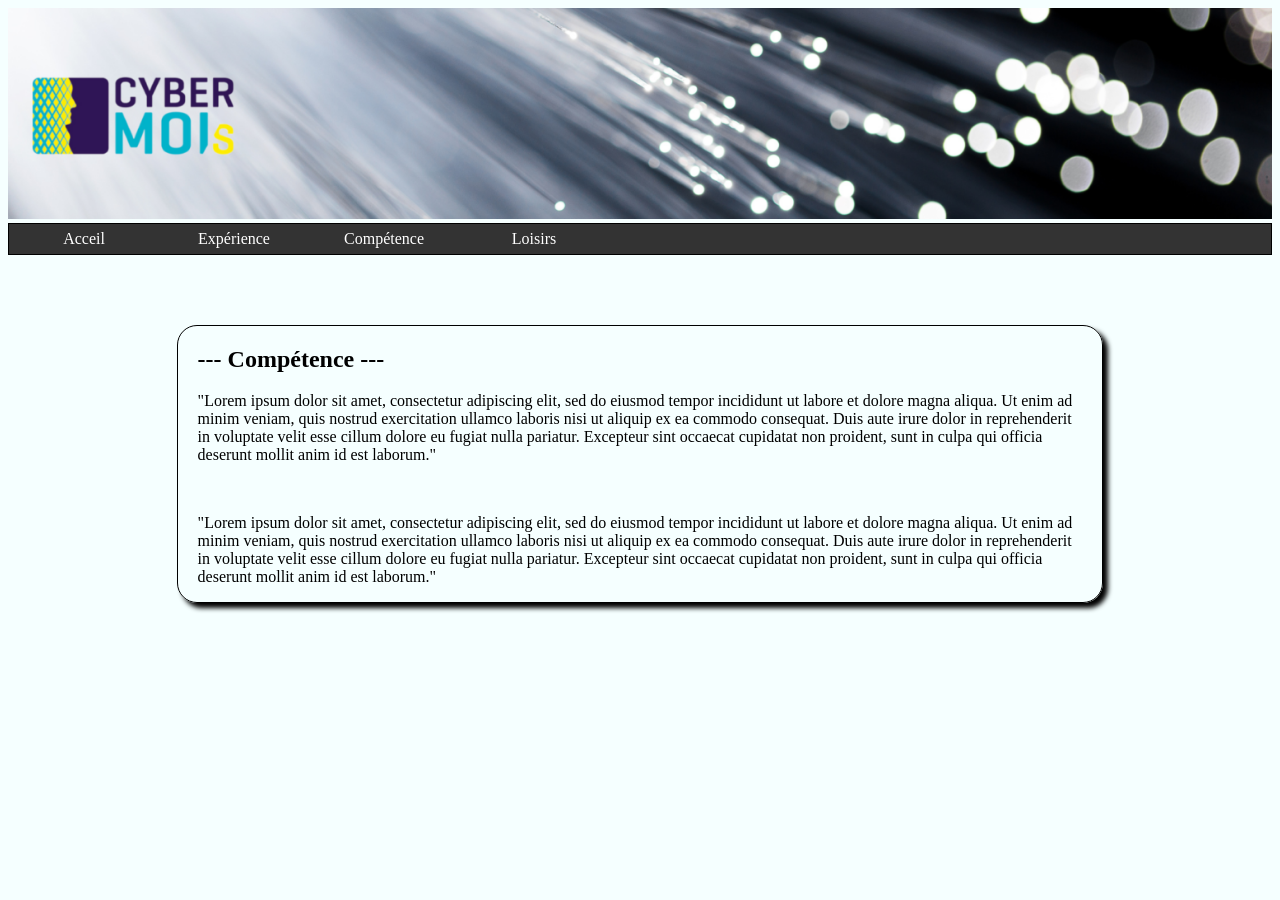
<file: amerique.html>
<!doctype html><!--Déclaration d'un doc HTML, NE PAS OUBLIER LE "!"-->
<html>
	<head>
		<title> Menu dynamique en CSS </title>
		<meta charset="utf-8">
		<link rel="stylesheet" type="text/css" href="css/style.css">
	</head>
	<body>
		<div id="conteneur">
			<header>
				<img src ="img\banner.png" alt="Mois du cyber"><!--Insérer l'image dans le header-->
			</header>
			<nav>
				<ul>
					<li><a href="index.html"> Acceil </a></li>
					<li><a href="amerique.html"> Expérience </a></li>
					<li><a href="asie.html"> Compétence  </a></li>
					<li><a href="europe.html"> Loisirs </a>
						<ul>
							<li><a href="#"> eSports </a></li>
							<li><a href="#"> Voyage </a></li>
						</ul>
					</li>
				</ul>
			</nav>
			<section>
				<h1>--- Compétence ---</h1><!--"h1" Titre de niveau 1-->
				<p>"Lorem ipsum dolor sit amet, consectetur adipiscing elit, sed do eiusmod tempor incididunt ut labore et dolore magna aliqua. Ut enim ad minim veniam, quis nostrud exercitation ullamco laboris nisi ut aliquip ex ea commodo consequat. Duis aute irure dolor in reprehenderit in voluptate velit esse cillum dolore eu fugiat nulla pariatur. Excepteur sint occaecat cupidatat non proident, sunt in culpa qui officia deserunt mollit anim id est laborum."</p>
				<br><!--"br" = Break Row = Saut de ligne-->
				<p>"Lorem ipsum dolor sit amet, consectetur adipiscing elit, sed do eiusmod tempor incididunt ut labore et dolore magna aliqua. Ut enim ad minim veniam, quis nostrud exercitation ullamco laboris nisi ut aliquip ex ea commodo consequat. Duis aute irure dolor in reprehenderit in voluptate velit esse cillum dolore eu fugiat nulla pariatur. Excepteur sint occaecat cupidatat non proident, sunt in culpa qui officia deserunt mollit anim id est laborum."</p>
			</section>
			
			
		</div>
	</body>
</html>
</file>
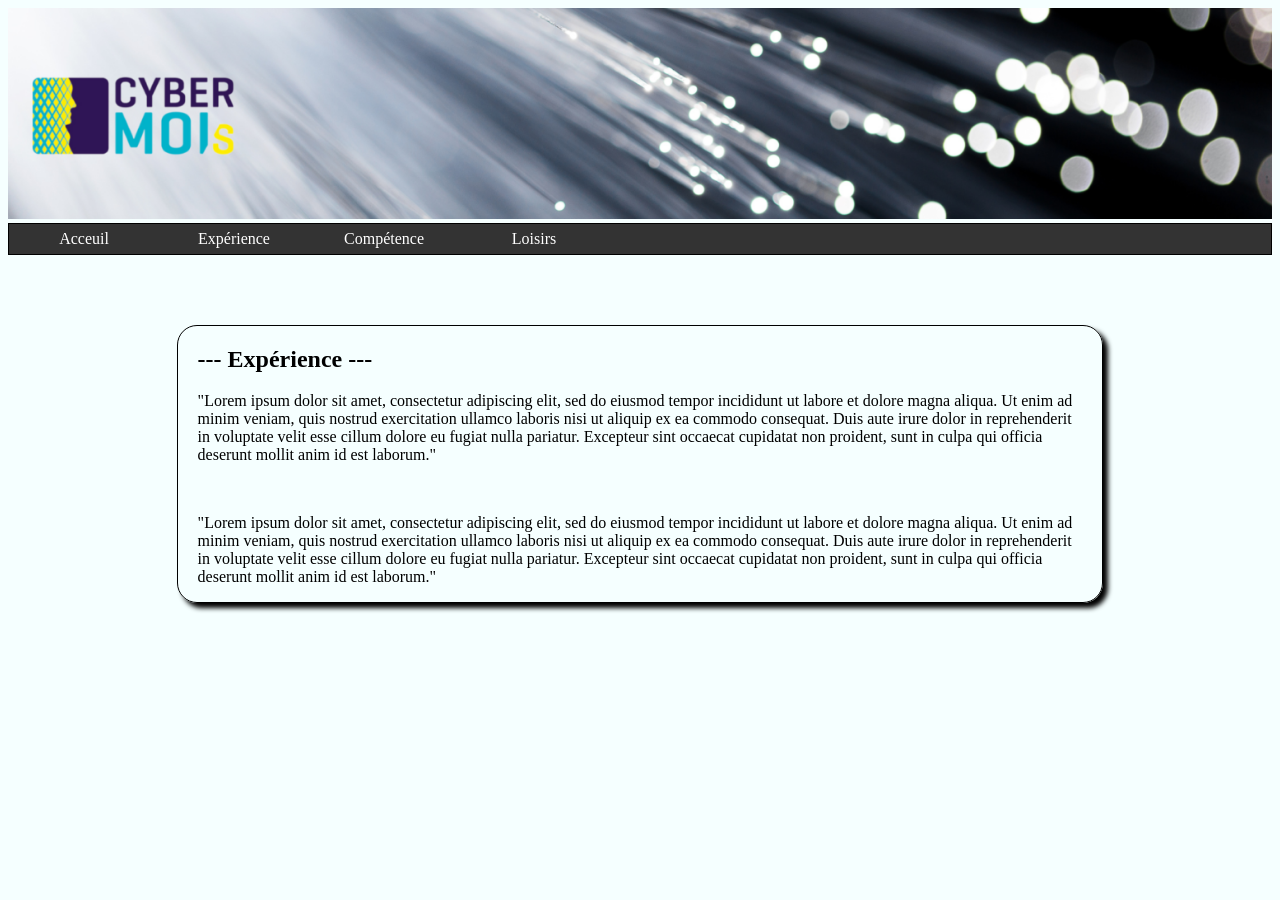
<file: asie.html>
<!doctype html><!--Déclaration d'un doc HTML, NE PAS OUBLIER LE "!"-->
<html>
	<head>
		<title> Menu dynamique en CSS </title>
		<meta charset="utf-8">
		<link rel="stylesheet" type="text/css" href="css/style.css">
	</head>
	<body>
		<div id="conteneur">
			<header>
				<img src ="img\banner.png" alt="Mois du cyber"><!--Insérer l'image dans le header-->
			</header>
			<nav>
				<ul>
					<li><a href="index.html"> Acceuil </a></li>
					<li><a href="amerique.html"> Expérience </a></li>
					<li><a href="asie.html"> Compétence  </a></li>
					<li><a href="europe.html"> Loisirs </a>
						<ul>
							<li><a href="#"> eSports </a></li>
							<li><a href="#"> Voyage </a></li>
						</ul>
					</li>
				</ul>
			</nav>
			<section>
				<h1>--- Expérience ---</h1><!--"h1" Titre de niveau 1-->
				<p>"Lorem ipsum dolor sit amet, consectetur adipiscing elit, sed do eiusmod tempor incididunt ut labore et dolore magna aliqua. Ut enim ad minim veniam, quis nostrud exercitation ullamco laboris nisi ut aliquip ex ea commodo consequat. Duis aute irure dolor in reprehenderit in voluptate velit esse cillum dolore eu fugiat nulla pariatur. Excepteur sint occaecat cupidatat non proident, sunt in culpa qui officia deserunt mollit anim id est laborum."</p>
				<br><!--"br" = Break Row = Saut de ligne-->
				<p>"Lorem ipsum dolor sit amet, consectetur adipiscing elit, sed do eiusmod tempor incididunt ut labore et dolore magna aliqua. Ut enim ad minim veniam, quis nostrud exercitation ullamco laboris nisi ut aliquip ex ea commodo consequat. Duis aute irure dolor in reprehenderit in voluptate velit esse cillum dolore eu fugiat nulla pariatur. Excepteur sint occaecat cupidatat non proident, sunt in culpa qui officia deserunt mollit anim id est laborum."</p>
			</section>
			
			
		</div>
	</body>
</html>
</file>
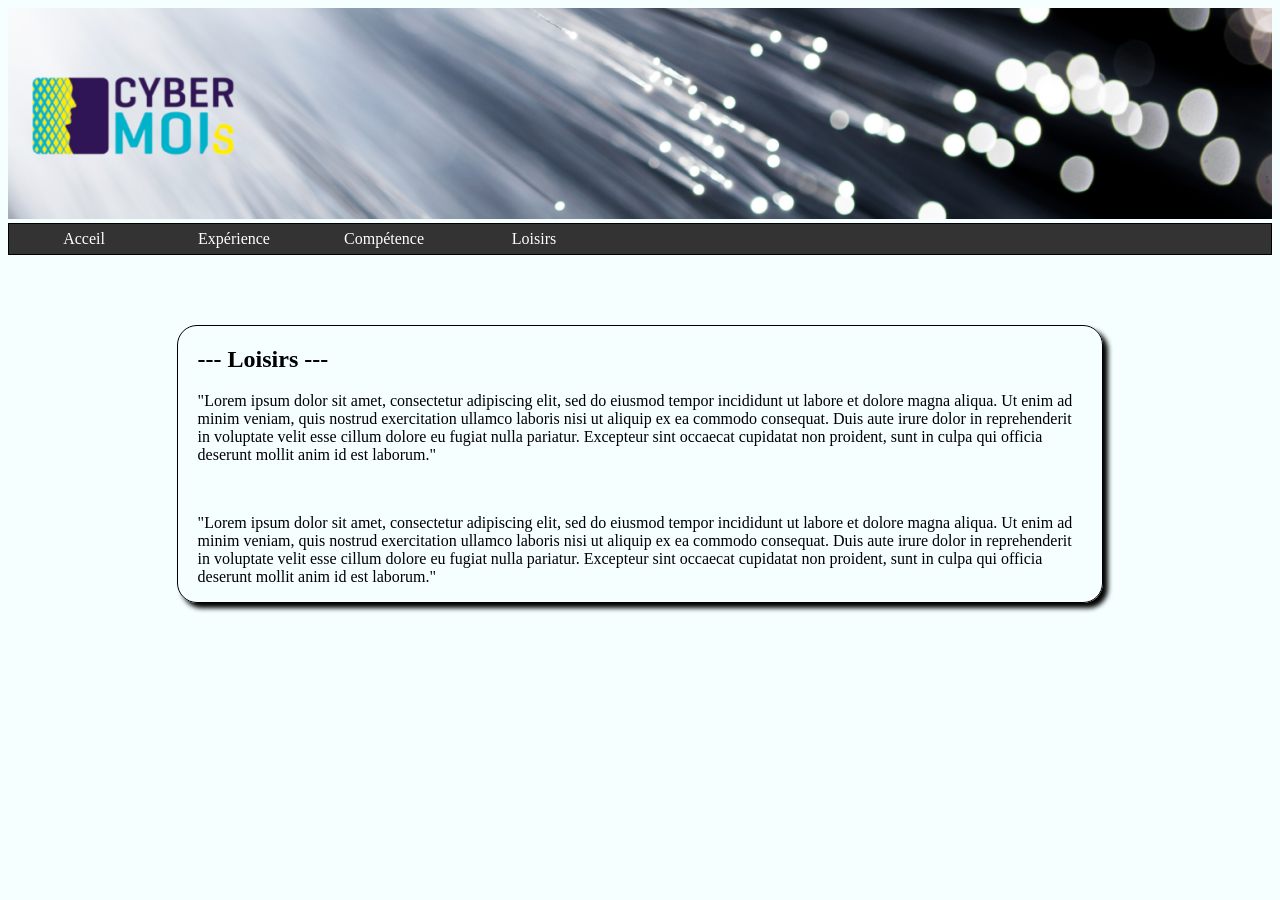
<file: europe.html>
<!doctype html><!--Déclaration d'un doc HTML, NE PAS OUBLIER LE "!"-->
<html>
	<head>
		<title> Menu dynamique en CSS </title>
		<meta charset="utf-8">
		<link rel="stylesheet" type="text/css" href="css/style.css">
	</head>
	<body>
		<div id="conteneur">
			<header>
				<img src ="img\banner.png" alt="Mois du cyber"><!--Insérer l'image dans le header-->
			</header>
			<nav>
				<ul>
					<li><a href="index.html"> Acceil </a></li>
					<li><a href="amerique.html"> Expérience </a></li>
					<li><a href="asie.html"> Compétence  </a></li>
					<li><a href="europe.html"> Loisirs </a>
						<ul>
							<li><a href="#"> eSports </a></li>
							<li><a href="#"> Voyage </a></li>
						</ul>
					</li>
				</ul>
			</nav>
			<section>
				<h1>--- Loisirs ---</h1><!--"h1" Titre de niveau 1-->
				<p>"Lorem ipsum dolor sit amet, consectetur adipiscing elit, sed do eiusmod tempor incididunt ut labore et dolore magna aliqua. Ut enim ad minim veniam, quis nostrud exercitation ullamco laboris nisi ut aliquip ex ea commodo consequat. Duis aute irure dolor in reprehenderit in voluptate velit esse cillum dolore eu fugiat nulla pariatur. Excepteur sint occaecat cupidatat non proident, sunt in culpa qui officia deserunt mollit anim id est laborum."</p>
				<br><!--"br" = Break Row = Saut de ligne-->
				<p>"Lorem ipsum dolor sit amet, consectetur adipiscing elit, sed do eiusmod tempor incididunt ut labore et dolore magna aliqua. Ut enim ad minim veniam, quis nostrud exercitation ullamco laboris nisi ut aliquip ex ea commodo consequat. Duis aute irure dolor in reprehenderit in voluptate velit esse cillum dolore eu fugiat nulla pariatur. Excepteur sint occaecat cupidatat non proident, sunt in culpa qui officia deserunt mollit anim id est laborum."</p>
			</section>
			
			
		</div>
	</body>
</html>
</file>
<file: css/style.css>
body {
	background-color: #f5ffff; /* chaque ligne termine par ";"*/
	
}

nav{
	border: 1px solid black;
	height: 30px;
	background-color: #333;
}

nav ul{
	list-style-type: none; /* Pour suppr les puces*/
	margin: 0; /* Marge Ext*/
	padding: 0; /* Marge Int*/
}

nav ul li{ /* "li" est un élément en bloc, cad qu'elle occupe tout l'espace de l'élément parent "ul"*/
	border: 0px solid blue;
	width: 150px;
	float: left;
	background-color: #333;
}

nav ul li a{ /* "a" est un élément "inline" cad PAS EN BLOC*/
	border: 0px solid green;
	width: 150px; /* Le pb des éléments "inline", on ne peut pas modifier sa largeur. Il faut changer sa nature d'affichage */
	display: block; /* "display" = affichage */
	text-decoration: none; /* Pour ce débarasser du soulignement du lien */
	text-align: center;
	height: 30px;
	line-height: 30px; /* Pour centrer verticalement */
	color: white;
}

nav ul li ul{
	display: none;
}

nav ul li:hover ul{
	display: block;
}

nav ul li a:hover{ /* Effet de survol */
	background-color: #999;
	color: black;
}

header img{
	width: 100%;
	height: AUTO; /*Pour rendre une image responsive (ajustable à l'écran de l'apparail)*/
} /*Ici on cible que l'image avec l'espace entre valises*/

section{
	border: 1px solid black;
	margin-top: 1px;
	width: 70%;
	margin: 70px auto 0 auto;
	padding: 0 20px; /*Rembourage/Doublure/Marge Int*/
	border-radius: 20px; /*Arrondie les angles des boites*/
	box-shadow: 5px 5px 5px black; /*Ajout d'un effet d'ombre 3D, horizontale, Verticale, Intensité*/
}
</file>
